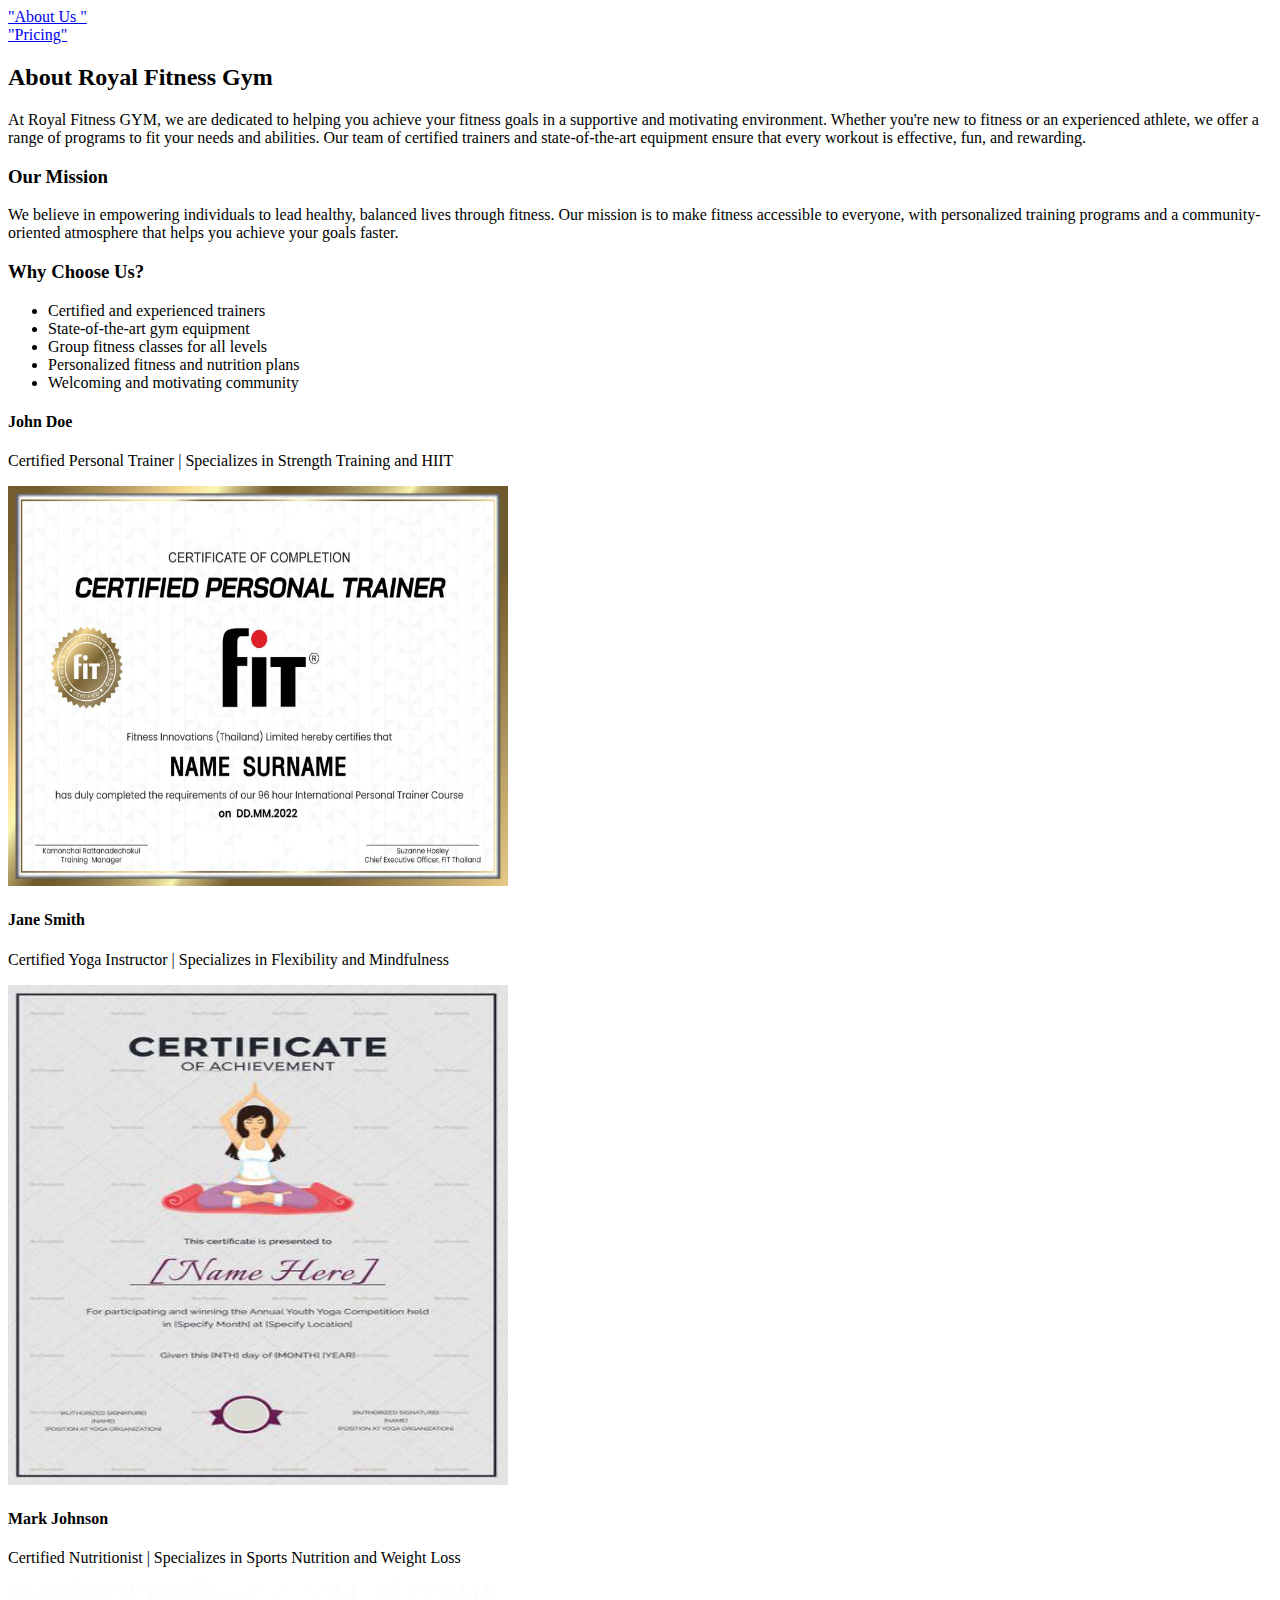
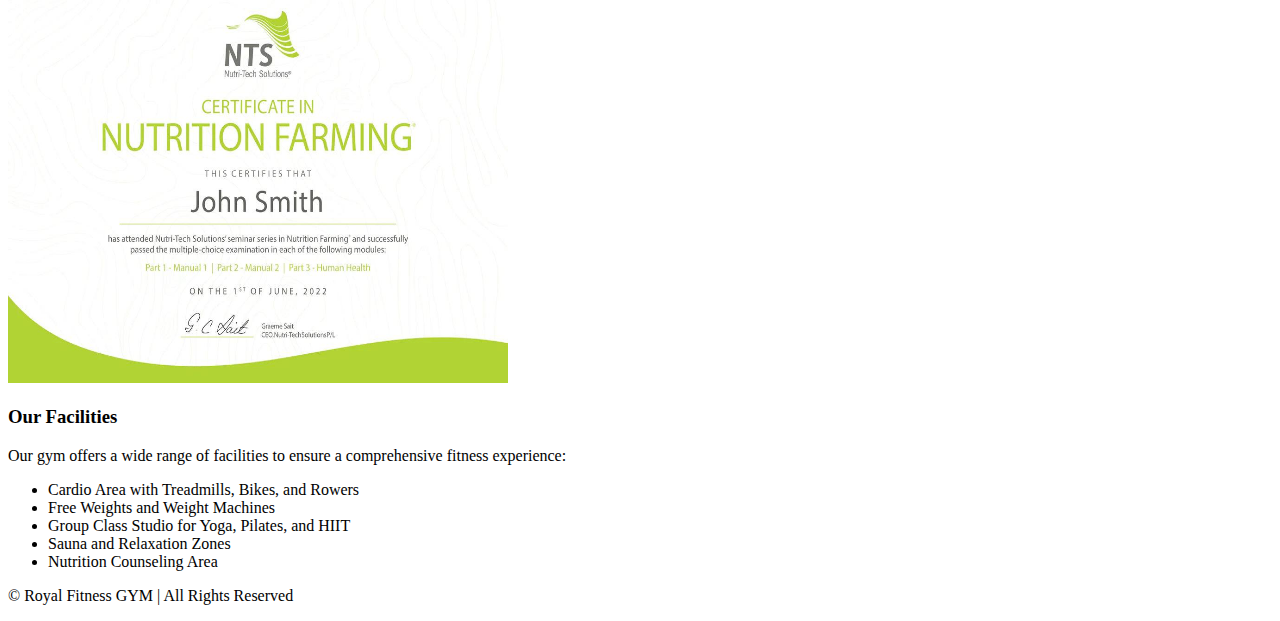
<file: About Us.html>
<!DOCTYPE html>
<html lang="en">
<head>
    <!-- Meta tags for character set and responsive design -->
    <meta charset="UTF-8">
    <meta name="viewport" content="width=device-width, initial-scale=1.0">
    
    <!-- Title for the page -->
    <title>About Us | Royal Fitness GYM</title>
    
    
     <a href="file:///C:/Users/hp/Desktop/GYM%20folder/About%20Us.html"> "About Us "</a><br>

    <a href=" file:///C:/Users/hp/Desktop/GYM%20folder/Pricing%20Us.html "> "Pricing"</a><br>
    
</head>
<body>

    
    <section id="about" class="about">
        <div class="container">
            <h2>About Royal Fitness Gym</h2>
            <p>At Royal Fitness GYM, we are dedicated to helping you achieve your fitness goals in a supportive and motivating environment. Whether you're new to fitness or an experienced athlete, we offer a range of programs to fit your needs and abilities. Our team of certified trainers and state-of-the-art equipment ensure that every workout is effective, fun, and rewarding.</p>

            <!-- Sub-heading for Mission -->
            <h3>Our Mission</h3>
            <p>We believe in empowering individuals to lead healthy, balanced lives through fitness. Our mission is to make fitness accessible to everyone, with personalized training programs and a community-oriented atmosphere that helps you achieve your goals faster.</p>

            <!-- Sub-heading for Why Choose Us -->
            <h3>Why Choose Us?</h3>
            <ul>
                <li>Certified and experienced trainers</li>
                <li>State-of-the-art gym equipment</li>
                <li>Group fitness classes for all levels</li>
                <li>Personalized fitness and nutrition plans</li>
                <li>Welcoming and motivating community</li>
            </ul>

            
            
            <div class="trainers">
                
                <div class="trainer-card">
                    <h4>John Doe</h4>
                    <p>Certified Personal Trainer | Specializes in Strength Training and HIIT</p>
                    
                    <img src="certified personal.jpg" alt="Certified Trainer John" width="500" height="400">
                </div>
                
               
                <div class="trainer-card">
                    <h4>Jane Smith</h4>
                    <p>Certified Yoga Instructor | Specializes in Flexibility and Mindfulness</p>
                    
                    <img src="yoga cer.jmp.jpg" alt="yoga cer.jmp.jpg" width="500" height="500">
                </div>
                
                
                <div class="trainer-card">
                    <h4>Mark Johnson</h4>
                    <p>Certified Nutritionist | Specializes in Sports Nutrition and Weight Loss</p>
                    
                    <img src="nut cer.img.jpg" alt="nut cer.img.jpg" width="500" height="400">
                </div>
            </div>

            
            <h3>Our Facilities</h3>
            <p>Our gym offers a wide range of facilities to ensure a comprehensive fitness experience:</p>
            <ul>
                <li>Cardio Area with Treadmills, Bikes, and Rowers</li>
                <li>Free Weights and Weight Machines</li>
                <li>Group Class Studio for Yoga, Pilates, and HIIT</li>
                <li>Sauna and Relaxation Zones</li>
                <li>Nutrition Counseling Area</li>
            </ul>
        </div>
    </section>

  
    <footer>
        <div class="container">
           
            <p>&copy; Royal Fitness GYM | All Rights Reserved</p>
        </div>
    </footer>

</body>
</html>
</file>
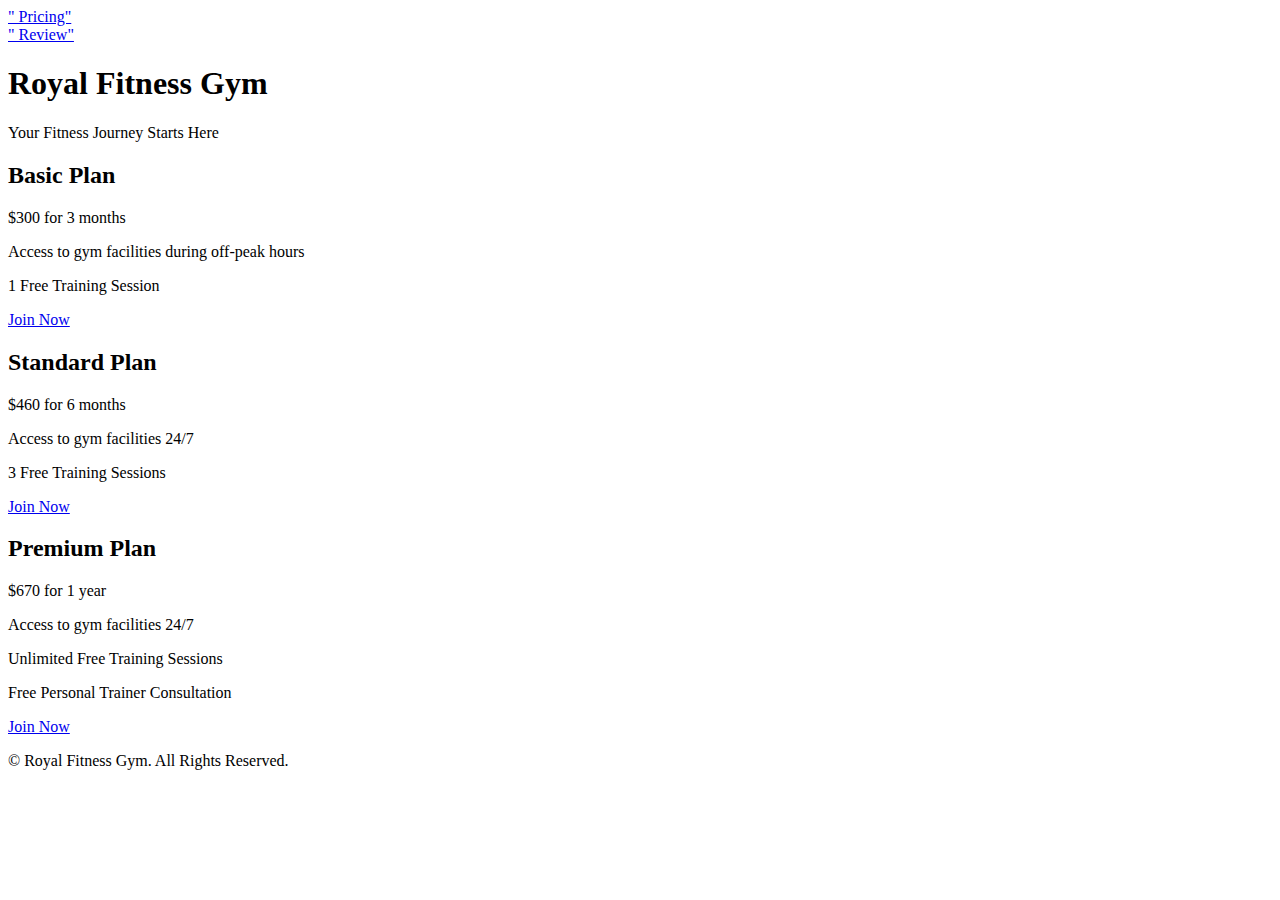
<file: Pricing Us.html>
<!DOCTYPE html>
<html lang="en">
<head>
    <!-- Meta tags for character encoding and responsive design -->
    <meta charset="UTF-8">
    <meta name="viewport" content="width=device-width, initial-scale=1.0">
    
    <!-- Title of the page -->
    <title>Royal Fitness Gym - Pricing</title>

    <!-- Link to an external stylesheet (You may want to add a CSS file to style the page) -->
    <link rel="" href="Pricing Us.html">
    <A href=" file:///C:/Users/hp/Desktop/GYM%20folder/Pricing%20Us.html">" Pricing"</A><br>
     <a href=" file:///C:/Users/hp/Desktop/GYM%20folder/Review.html">" Review"</a><br>
</head>
<body>

    <!-- Header Section -->
    <header>
        <!-- Main heading for the gym -->
        <h1>Royal Fitness Gym</h1>
        <p>Your Fitness Journey Starts Here</p>
    </header>

    <!-- Pricing Section -->
    <section class="pricing-container">
        <!-- Basic Plan -->
        <div class="pricing-card">
            <h2>Basic Plan</h2>
            <!-- Price for the Basic Plan -->
            <div class="price">$300 for 3 months</div>
            <!-- Benefits of the Basic Plan -->
            <p>Access to gym facilities during off-peak hours</p>
            <p>1 Free Training Session</p>
            <!-- Button to join the plan -->
            <a href="#" class="btn">Join Now</a>
        </div>

        <!-- Standard Plan -->
        <div class="pricing-card">
            <h2>Standard Plan</h2>
            <!-- Price for the Standard Plan -->
            <div class="price">$460 for 6 months</div>
            <!-- Benefits of the Standard Plan -->
            <p>Access to gym facilities 24/7</p>
            <p>3 Free Training Sessions</p>
            <!-- Button to join the plan -->
            <a href="#" class="btn">Join Now</a>
        </div>

        <!-- Premium Plan -->
        <div class="pricing-card">
            <h2>Premium Plan</h2>
            <!-- Price for the Premium Plan -->
            <div class="price">$670 for 1 year</div>
            <!-- Benefits of the Premium Plan -->
            <p>Access to gym facilities 24/7</p>
            <p>Unlimited Free Training Sessions</p>
            <p>Free Personal Trainer Consultation</p>
            <!-- Button to join the plan -->
            <a href="#" class="btn">Join Now</a>
        </div>
    </section>
    <footer>
       
        <p>&copy; Royal Fitness Gym. All Rights Reserved.</p>
    </footer>

</body>
</html>
</file>
